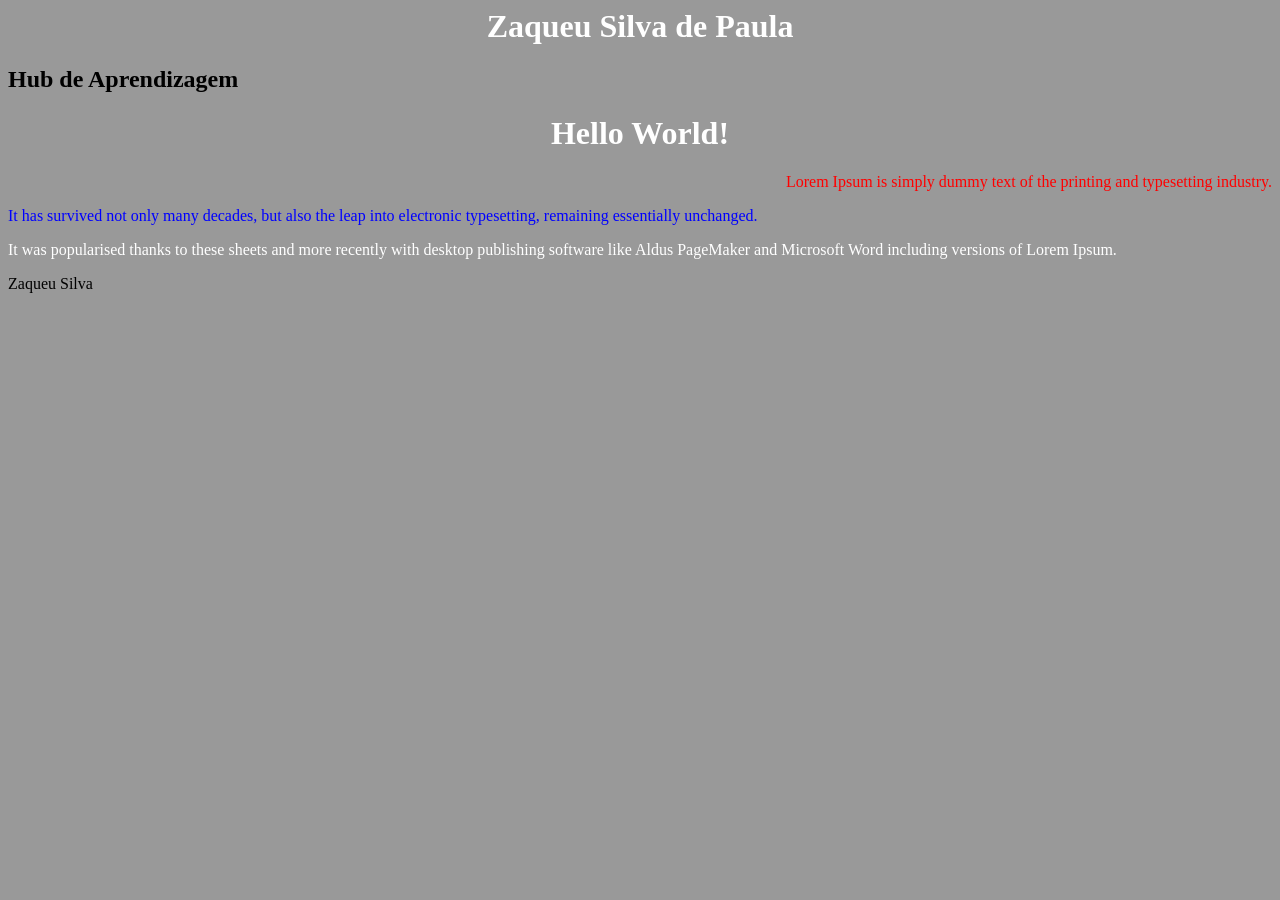
<file: about.html>
<html>
    <head>
        <title>Zaqueu Silva</title>
        <link rel="stylesheet" href="style.css">
    </head>

    <body>
        <h1>Zaqueu Silva de Paula</h1>
        <h2>Hub de Aprendizagem</h2>
        <h1>Hello World!</h1>

        <!-- Isto é um 
        linha 2 
        linha 3
        comentário -->

        <p class="texto1" id="alinhamento">Lorem Ipsum is simply dummy text of the printing and typesetting industry.</p>
        <p id="texto2">It has survived not only many decades, but also the leap into electronic typesetting, remaining essentially unchanged.</p>
        <p>It was popularised thanks to these sheets and more recently with desktop publishing software like Aldus PageMaker and Microsoft Word including versions of Lorem Ipsum.</p>

        <footer>
            Zaqueu Silva
        </footer>

    </body>
</html>
</file>
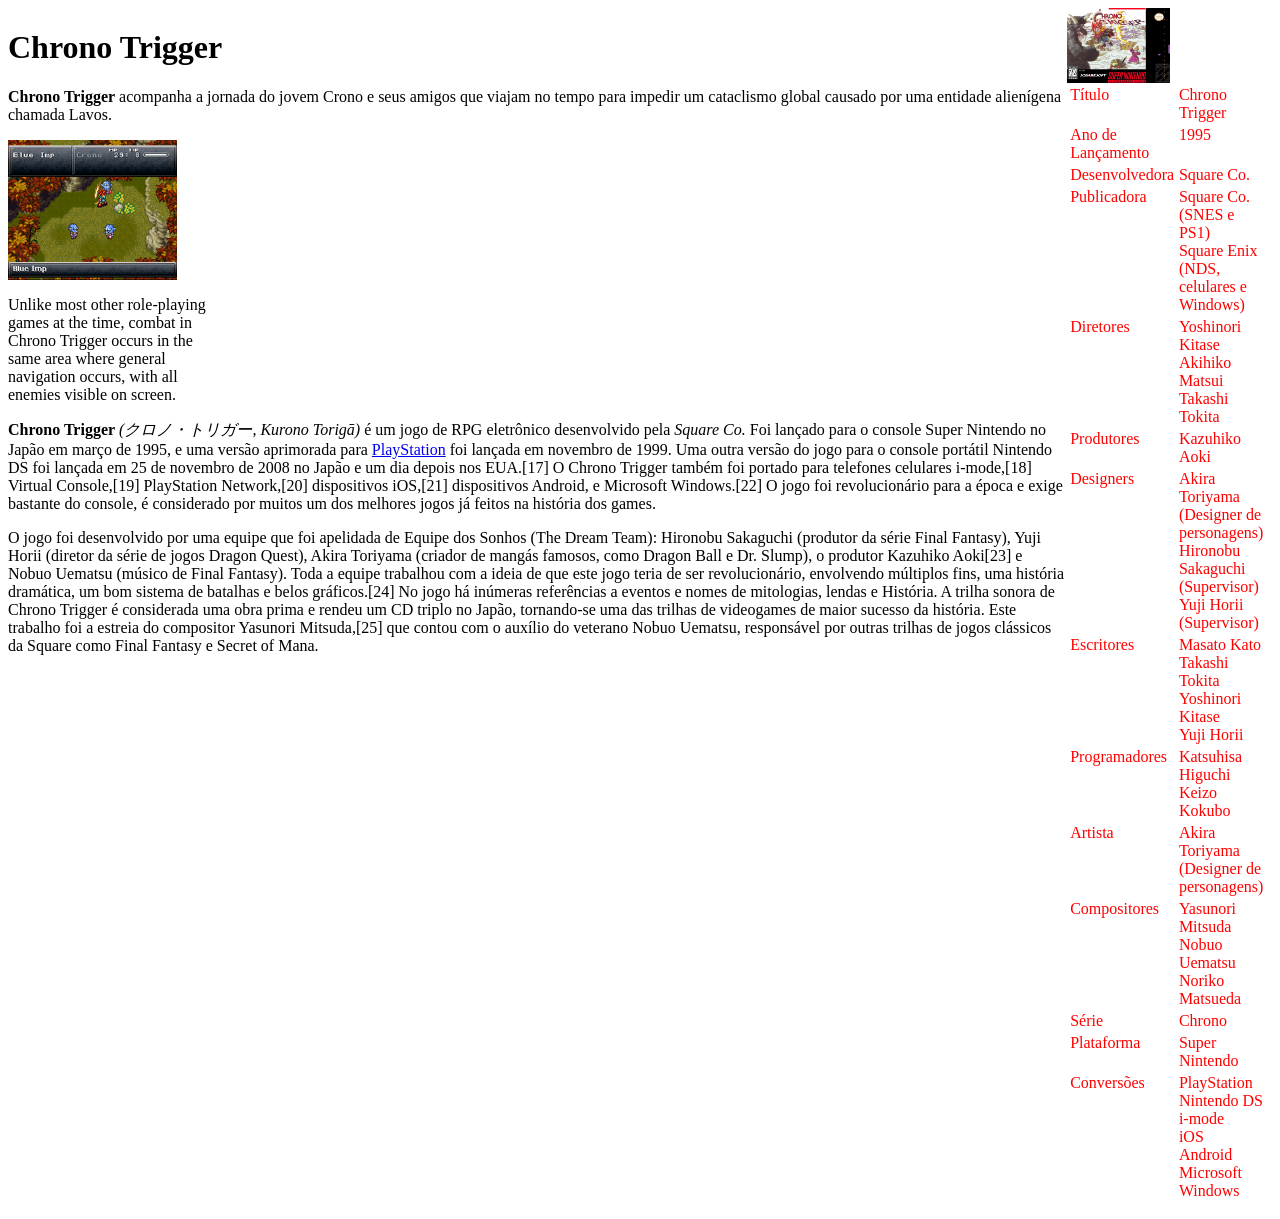
<file: game.html>
<html>

<head>
    <title>Chrono Trigger</title>
    <link rel="stylesheet" href="style_game.css">
</head>

<body>
    <div class="all">
        <div class="esquerda">

        </div>
        <div class="info">
            <h1>Chrono Trigger</h1>
            <p class="sinopse">
                <b>Chrono Trigger</b> acompanha a jornada do jovem Crono e seus amigos que viajam no tempo para impedir um
                cataclismo global causado por uma entidade alienígena chamada Lavos.
            </p>
            <div class="info_img">
                <img src="img\ChronoTriggerInside.PNG" alt="gameplay" class="img_info">
                <p>Unlike most other role-playing games at the time, combat in Chrono Trigger occurs in the same area where general navigation occurs, with all enemies visible on screen.</p>
            </div>
            <p>
                <b>Chrono Trigger</b> <em>(クロノ・トリガー, Kurono Torigā)</em> é um jogo de RPG eletrônico desenvolvido pela <i>Square Co.</i> Foi lançado para o console Super Nintendo no Japão em março de 1995, e uma versão aprimorada para <a href="https://pt.wikipedia.org/wiki/PlayStation_(console)" >PlayStation</a> foi lançada em novembro de 1999. Uma outra versão do jogo para o console portátil Nintendo DS foi lançada em 25 de novembro de 2008 no Japão e um dia depois nos EUA.[17] O Chrono Trigger também foi portado para telefones celulares i-mode,[18] Virtual Console,[19] PlayStation Network,[20] dispositivos iOS,[21] dispositivos Android, e Microsoft Windows.[22] O jogo foi revolucionário para a época e exige bastante do console, é considerado por muitos um dos melhores jogos já feitos na história dos games.
            </p>
            <p>
                O jogo foi desenvolvido por uma equipe que foi apelidada de Equipe dos Sonhos (The Dream Team): Hironobu Sakaguchi (produtor da série Final Fantasy), Yuji Horii (diretor da série de jogos Dragon Quest), Akira Toriyama (criador de mangás famosos, como Dragon Ball e Dr. Slump), o produtor Kazuhiko Aoki[23] e Nobuo Uematsu (músico de Final Fantasy). Toda a equipe trabalhou com a ideia de que este jogo teria de ser revolucionário, envolvendo múltiplos fins, uma história dramática, um bom sistema de batalhas e belos gráficos.[24] No jogo há inúmeras referências a eventos e nomes de mitologias, lendas e História. A trilha sonora de Chrono Trigger é considerada uma obra prima e rendeu um CD triplo no Japão, tornando-se uma das trilhas de videogames de maior sucesso da história. Este trabalho foi a estreia do compositor Yasunori Mitsuda,[25] que contou com o auxílio do veterano Nobuo Uematsu, responsável por outras trilhas de jogos clássicos da Square como Final Fantasy e Secret of Mana.
            </p>
        </div>
        <div class="direita">
            <div class="img">
                <img src="img/cover_chrono.jpg" alt="imagem da capa">
            </div>
            <div class="tabela">
                <table>
                    <tr>
                        <td>Título</td>
                        <td>Chrono Trigger</td>
                    </tr>
                    <tr>
                        <td>Ano de Lançamento</td>
                        <td>1995</td>
                    </tr>
                    <tr>
                        <td>Desenvolvedora</td>
                        <td>Square Co.</td>
                    </tr>
                    <tr>
                        <td>Publicadora</td>
                        <td>Square Co. (SNES e PS1)<br>Square Enix (NDS, celulares e Windows)</td>
                    </tr>
                    <tr>
                        <td>Diretores</td>
                        <td>
                            Yoshinori Kitase<br>
                            Akihiko Matsui<br>
                            Takashi Tokita
                        </td>
                    </tr>
                    <tr>
                        <td>Produtores</td>
                        <td>Kazuhiko Aoki</td>
                    </tr>
                    <tr>
                        <td>Designers</td>
                        <td>	
                            Akira Toriyama (Designer de personagens)<br>
                            Hironobu Sakaguchi (Supervisor)<br>
                            Yuji Horii (Supervisor)
                        </td>
                    </tr>
                    <tr>
                        <td>Escritores</td>
                        <td>
                            Masato Kato<br>
                            Takashi Tokita<br>
                            Yoshinori Kitase<br>
                            Yuji Horii
                        </td>
                    </tr>
                    <tr>
                        <td>Programadores</td>
                        <td>
                            Katsuhisa Higuchi<br>
                            Keizo Kokubo
                        </td>
                    </tr>
                    <tr>
                        <td>Artista</td>
                        <td>Akira Toriyama (Designer de personagens)</td>
                    </tr>
                    <tr>
                        <td>Compositores</td>
                        <td>	
                            Yasunori Mitsuda<br>
                            Nobuo Uematsu<br>
                            Noriko Matsueda
                        </td>
                    </tr>
                    <tr>
                        <td>Série</td>
                        <td>Chrono</td>
                    </tr>
                    <tr>
                        <td>Plataforma</td>
                        <td>Super Nintendo</td>
                    </tr>
                    <tr>
                        <td>Conversões</td>
                        <td>PlayStation<br>Nintendo DS<br>i-mode<br>iOS<br>Android<br>Microsoft Windows</td>
                    </tr>
                    <tr>
                        <td></td>
                        <td></td>
                    </tr>
                    <tr>
                        <td></td>
                        <td></td>
                    </tr>
                    
                </table>
            </div>
        </div>
    </div>
</body>

</html>
</file>
<file: style.css>
body{
    background-color: #999999;
}

h1 {
    font-weight: 700;
    color: white;
    text-align: center;
    font-size: 255x;
}

/* Isto é
linha 2
linha 3
um comentário */


.texto1 {
    color: red;
}

#texto2{
    color: blue;
}

p{
    color: white
}

#alinhamento{
    text-align: right;
}
</file>
<file: style_game.css>
.all{
    background-color: white;
    display: flex;
}

.esquerda{
    width: 0%;
}

.info{
    background-color: white;
    
}

.sinopse{

}


.info_img{
    width: 20%;
    background-color: white;
}

.img_info{
    width: 80%;
}


.direita{
    width: 100%;
}


img {
    width:100%;
}
.img{
    background-color: blue;
    width: 50%;
}


table{
    color: red
}
td{
    vertical-align: top;
}
</file>
